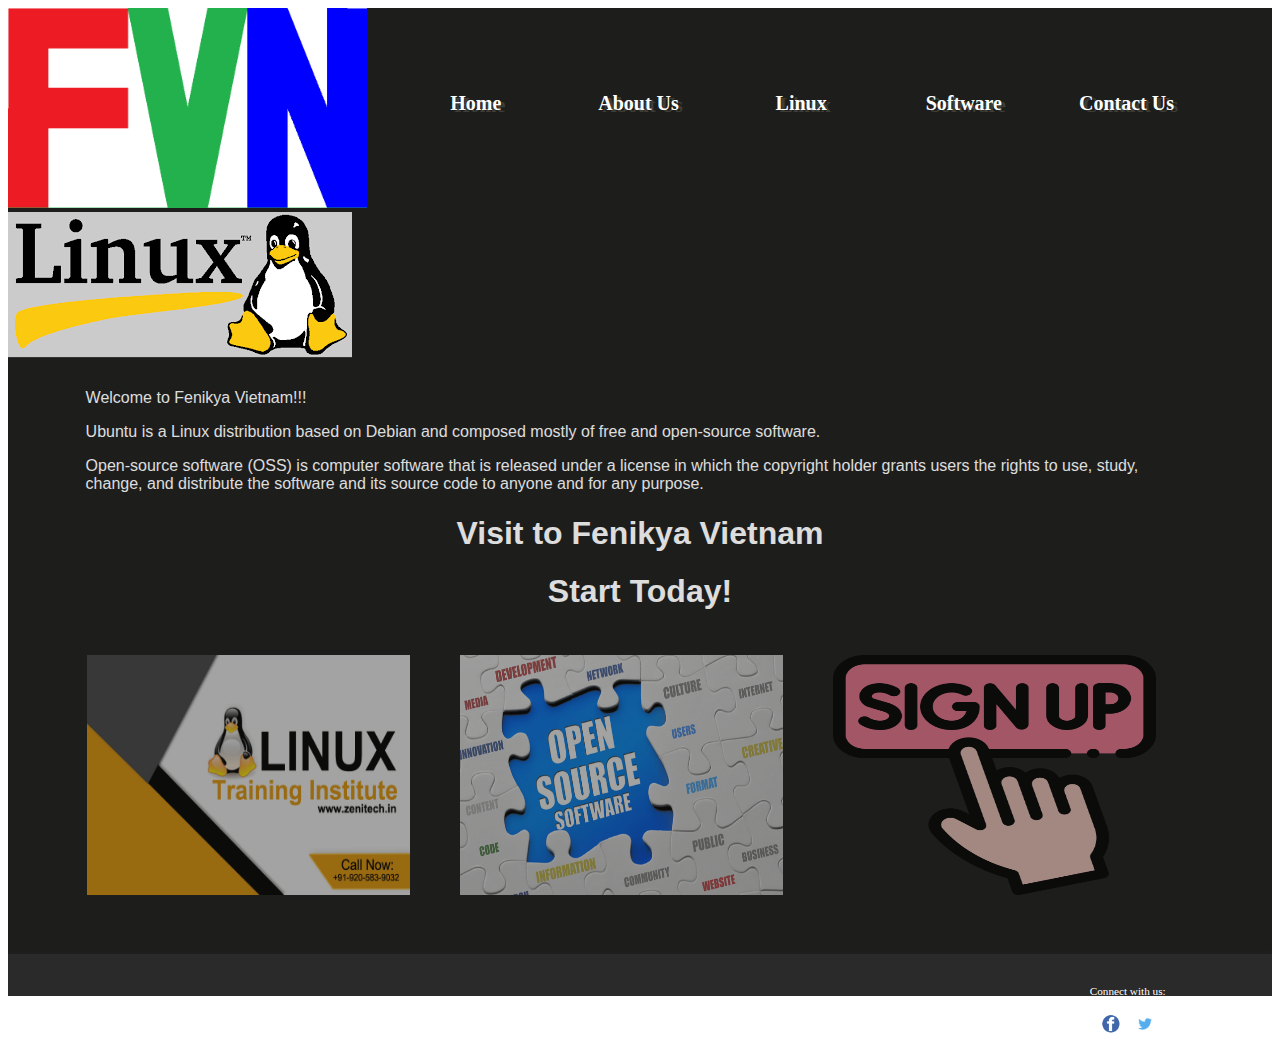
<file: index.html>
<!DOCTYPE html>
<!-- This website template was created by: Hoang Thach -->
<html lang="en">
    <head>
        <link rel="stylesheet" href="css/styles.css">
        <title>Fenikya 74</title>
        <meta charset="utf-8">
        <meta name="viewport" content="width=device-width, initial-scale=1">
        <meta name="description" content="FVN is an elite fitness center dedicated to helping our clients achieve their ABC. We provide state-of-the-art ABC.">

    </head>
    <body>

        <div id="container">

            <!-- Use the header area for the website name or logo -->
            <header>
                <img src="images/fenikya_logo.png" alt="Fenikya Vietnam" height="200">
            </header>

            <!-- Use the nav area to add hyperlinks to other pages within the website -->
            <nav>
                <ul>
                    <li><a href="index.html">Home</a></li>
                    <li><a href="template/about.html">About Us</a></li>
                    <li><a href="template/linux.html">Linux</a></li>
                    <li><a href="template/software.html">Software</a></li>
                    <li><a href="template/contact.html">Contact Us</a></li>
                </ul>
            </nav>

            <!-- Home Page Banner -->
            <div id="banner" class="desktop">
                <img src="images/homeBanner.png" alt="fvn banner image">
            </div>

            <!-- Use the main area to add the main content of the webpage -->
            <main>

                <p>Welcome to Fenikya Vietnam!!!</p>

                <div class="mobile">

                    <h3>Download now!!!</h3>
                    <p>Linux and open source software all in one</p>

                    <h4>When will the update be available:</h4>
                    <p>Linux is updated monthly and yearly<br>
                        Linux LTS is updated periodically by the publisher<br>
                        Linux LTS is updated periodically by the publisher<br>
                        Update source code if available</p>

                </div>

                <div class="desktop">

                    <p>Ubuntu is a Linux distribution based on Debian and composed mostly of free and open-source software.</p>

                    <p>Open-source software (OSS) is computer software that is released under a license in which the copyright holder grants users the rights to use, study, change, and distribute the software and its source code to anyone and for any purpose.</p>

                    <h1>Visit to Fenikya Vietnam</h1>

                    <h1>Start Today!</h1>

                    <figure>
                        <a href="template/linux.html"><img src="images/linux.jpg" alt="linux"></a>
                        <a href="template/software.html"><img src="images/oss.jpg" alt="oss"></a>
                        <a href="template/contact.html"><img src="images/signup.png" alt="singup icon"></a>
                    </figure>

                </div>

            </main>

            <!-- Use the footer area to add webpage footer content -->
            <footer>

                <div id="copyright">
                    <p>&copy; Copyright 2022. All Rights Reserved.<br>
                    <a href="mailto:thachhoang397@gmail.com">thachhoang397@gmail.com</a> &nbsp; &nbsp;</p>
                </div>

                <div id="social">
                    <p>Connect with us:</p>
                    <p><a href="https://www.facebook.com"><img src="images/fblogo.png" alt="Facebook logo" height="20"></a>
                    <a href="https://twitter.com"><img src="images/twitterlogo.png" alt="Twitter logo" height="20"></a></p>
                </div>

            </footer>
        </div>
    </body>
</html>
</file>
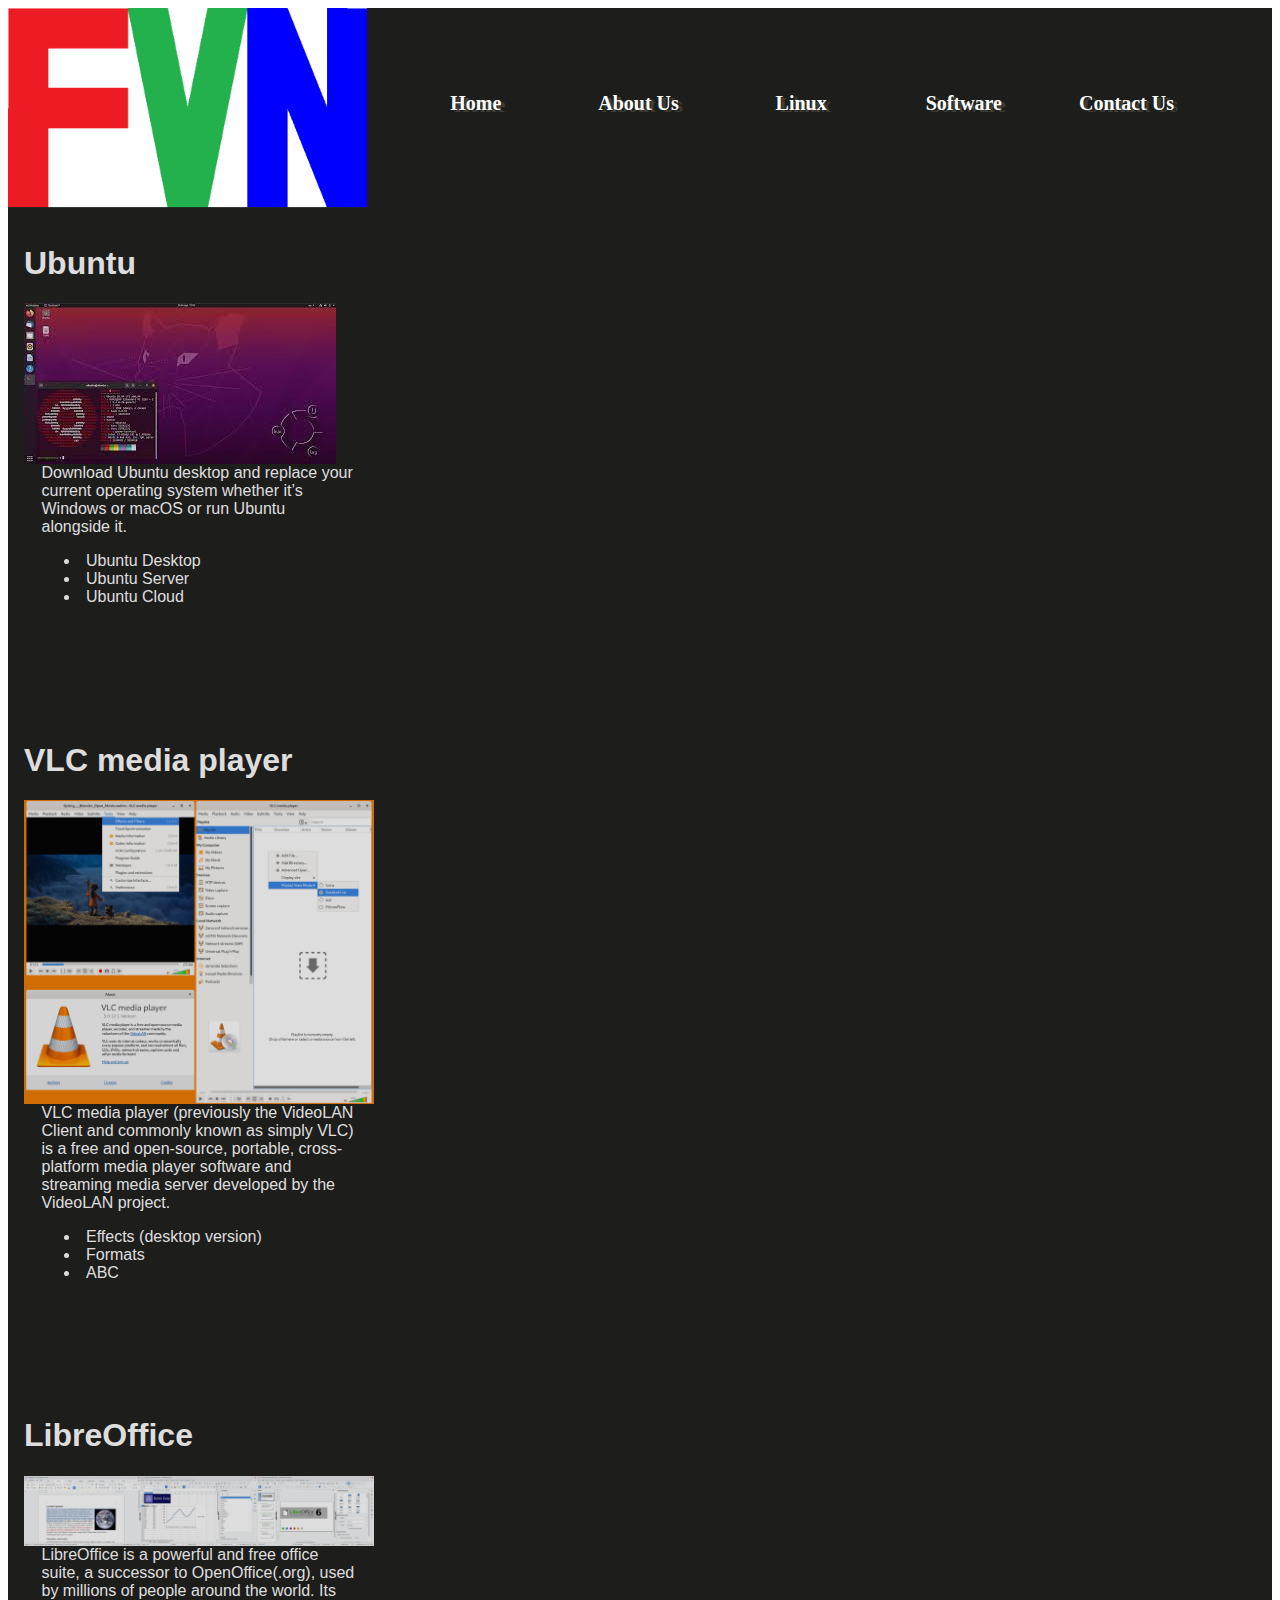
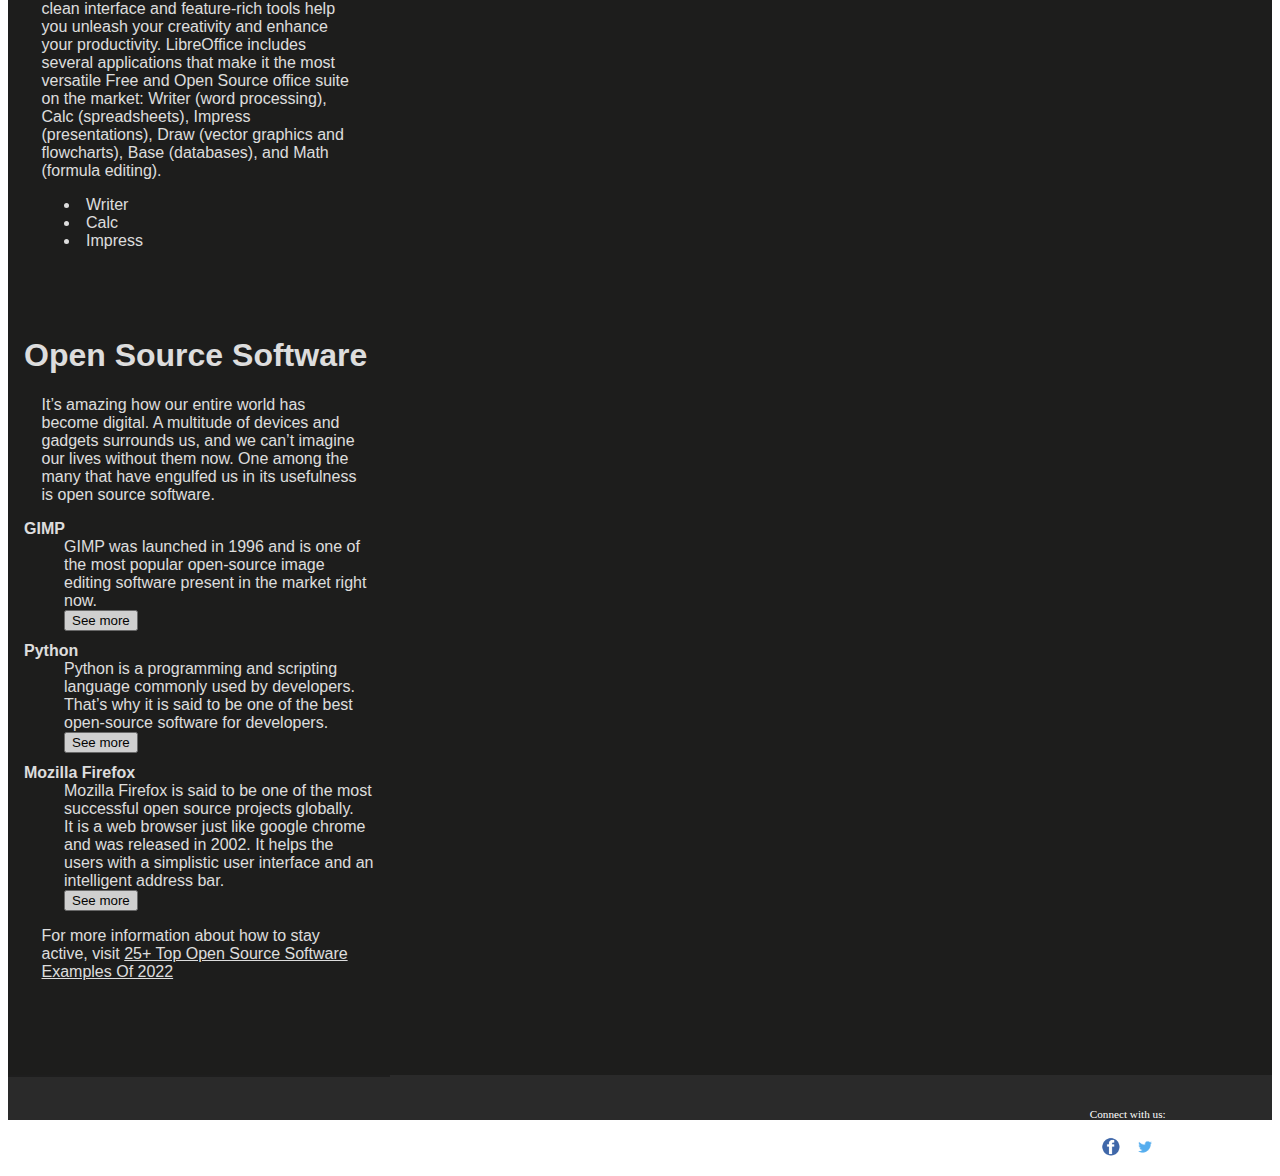
<file: template/about.html>
<!DOCTYPE html>
<!-- This website template was created by: Hoang Thach -->
<html lang="en">
    <head>
        <link rel="stylesheet" href="../css/styles.css">
        <title>Fenikya 74</title>
        <meta charset="utf-8">
        <meta name="viewport" content="width=device-width, initial-scale=1">
        <meta name="description" content="FVN has state-ofthe-art ABC."> 
        <script src="../scripts/myFunctions.js"  type="text/javascript"></script>
    </head>
    <body>

        <div id="container">

            <!-- Use the header area for the website name or logo -->
            <header>
                <img src="../images/fenikya_logo.png" alt="Fenikya Vietnam" height="200">
            </header>

            <!-- Use the nav area to add hyperlinks to other pages within the website -->
            <nav>
                <ul>
                    <li><a href="../index.html">Home</a></li>
                    <li><a href="about.html">About Us</a></li>
                    <li><a href="linux.html">Linux</a></li>
                    <li><a href="software.html">Software</a></li>
                    <li><a href="contact.html">Contact Us</a></li>
                </ul>
            </nav>

            <!-- Use the main area to add the main content of the webpage -->
            <main>

                <section>
                    <h1>Ubuntu</h1>
                    <img class="equip" src="../images/equipment1.jpg" alt="Ubuntu Equipment">
                    <p>Download Ubuntu desktop and replace your current operating system whether it’s Windows or macOS or run Ubuntu alongside it.</p>
                    <ul class="items">
                        <li>Ubuntu Desktop</li>
                        <li>Ubuntu Server</li>
                        <li>Ubuntu Cloud</li>
                    </ul><br>
                </section>

                <section>
                    <h1>VLC media player</h1>
                    <img class="equip" src="../images/equipment2.png" alt="VLC Equipment">
                    <p>VLC media player (previously the VideoLAN Client and commonly known as simply VLC) is a free and open-source, portable, cross-platform media player software and streaming media server developed by the VideoLAN project.</p>
                    <ul class="items">
                        <li>Effects (desktop version)</li>
                        <li>Formats</li>
                        <li>ABC</li>
                    </ul><br>
                </section>

                <section>
                    <h1>LibreOffice</h1>
                    <img class="equip" src="../images/equipment3.png" alt="LibreOffice Equipment">
                    <p>LibreOffice is a powerful and free office suite, a successor to OpenOffice(.org), used by millions of people around the world. Its clean interface and feature-rich tools help you unleash your creativity and enhance your productivity. LibreOffice includes several applications that make it the most versatile Free and Open Source office suite on the market: Writer (word processing), Calc (spreadsheets), Impress (presentations), Draw (vector graphics and flowcharts), Base (databases), and Math (formula editing).</p>
                    <ul class="items">
                        <li>Writer</li>
                        <li>Calc</li>
                        <li>Impress</li>
                    </ul><br>
                </section>
                
                <section class="tablet">
                    <h1>Open Source Software</h1>
                    <p>It’s amazing how our entire world has become digital. A multitude of devices and gadgets surrounds us, and we can’t imagine our lives without them now. One among the many that have engulfed us in its usefulness is open source software.</p>
                    <dl>
                        <dt>GIMP</dt>
                        <dd>GIMP was launched in 1996 and is one of the most popular open-source image editing software present in the market right now.<br>
                        <button onclick="video1()">See more</button>
                        </dd>

                        <dt>Python</dt>
                        <dd>Python is a programming and scripting language commonly used by developers. That’s why it is said to be one of the best open-source software for developers.<br>
                        <button onclick="video2()">See more</button>
                        </dd>

                        <dt>Mozilla Firefox</dt>
                        <dd>Mozilla Firefox is said to be one of the most successful open source projects globally.<br>It is a web browser just like google chrome and was released in 2002. It helps the users with a simplistic user interface and an intelligent address bar.<br>
                        <button onclick="video3()">See more</button>
                        </dd>
                    </dl>

                    <p>For more information about how to stay active, visit <a href="https://blog.digitalogy.co/top-open-source-software-examples/">25+ Top Open Source Software Examples Of 2022</a></p>
                </section>

            </main>

            <!-- Use the footer area to add webpage footer content -->
            <footer>

                <div id="copyright">
                    <p>&copy; Copyright 2022. All Rights Reserved.<br>
                    <a href="mailto:thachhoang397@gmail.com">thachhoang397@gmail.com</a> &nbsp; &nbsp;</p>
                </div>

                <div id="social">
                    <p>Connect with us:</p>
                    <p><a href="https://www.facebook.com"><img src="../images/fblogo.png" alt="Facebook logo" height="20"></a>
                    <a href="https://twitter.com"><img src="../images/twitterlogo.png" alt="Twitter logo" height="20"></a></p>
                </div>
                
            </footer>
        </div>
    </body>
</html>
</file>
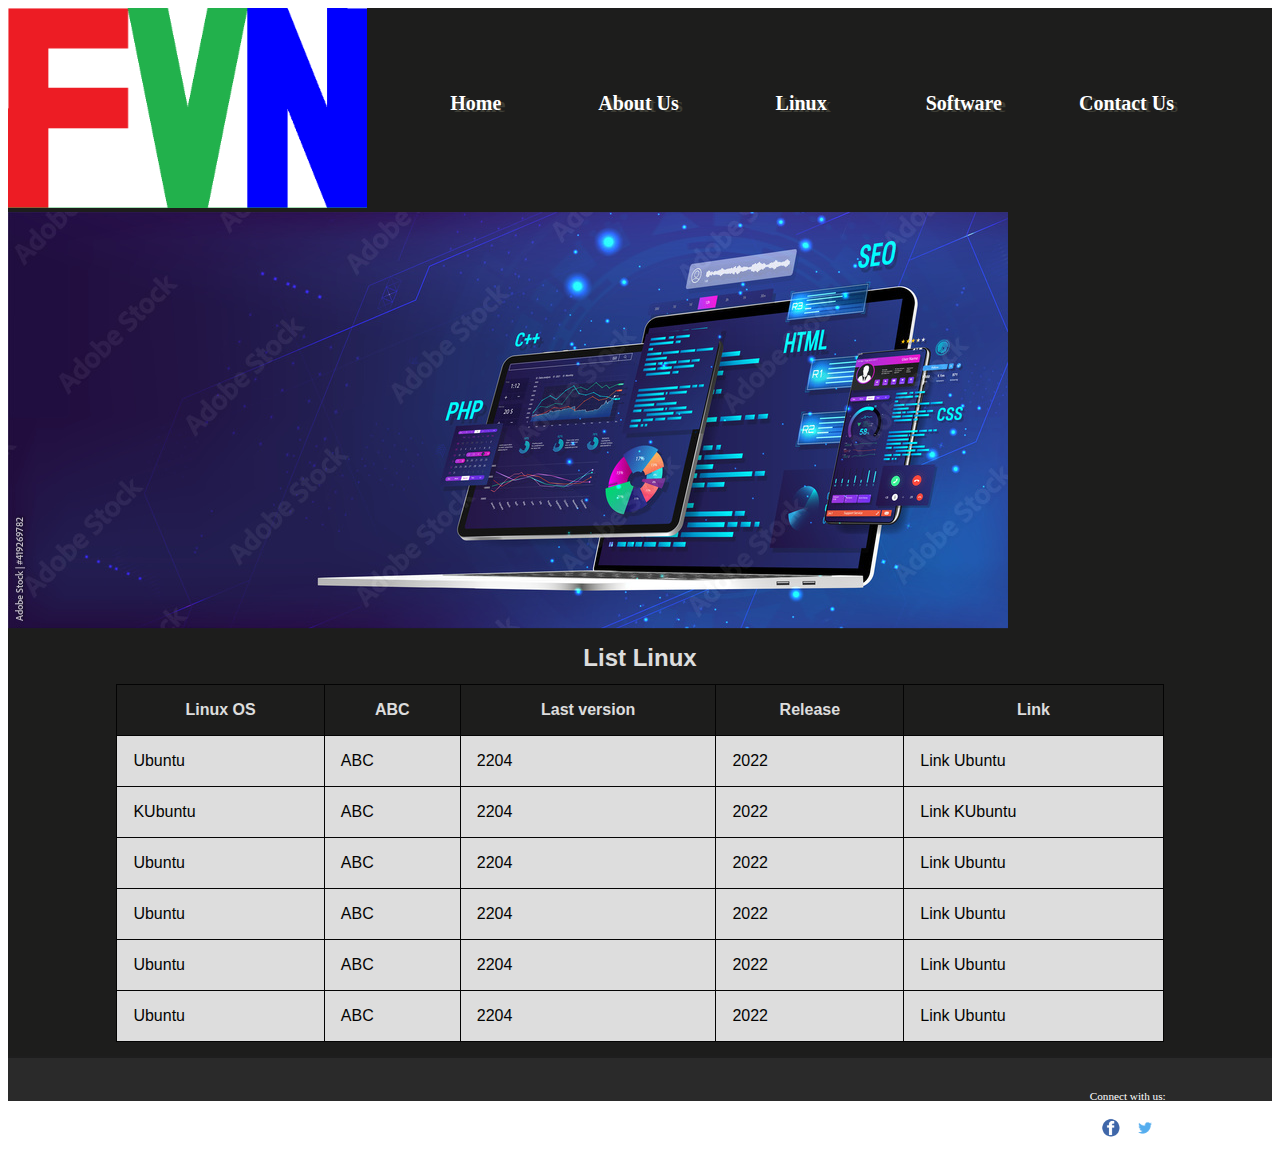
<file: template/linux.html>
<!DOCTYPE html>
<!-- This website template was created by: Hoang Thach -->
<html lang="en">
    <head>
        <link rel="stylesheet" href="../css/styles.css">
        <title>Fenikya 74</title>
        <meta charset="utf-8">
        <meta name="viewport" content="width=device-width, initial-scale=1">
        <meta name="description" content="FVN has many computer to meet your needs, including..."> 
    </head>
    <body>

        <div id="container">

            <!-- Use the header area for the website name or logo -->
            <header>
                <img src="../images/fenikya_logo.png" alt="Fenikya Vietnam" height="200">
            </header>

            <!-- Use the nav area to add hyperlinks to other pages within the website -->
            <nav>
                <ul>
                    <li><a href="../index.html">Home</a></li>
                    <li><a href="about.html">About Us</a></li>
                    <li><a href="linux.html">Linux</a></li>
                    <li><a href="software.html">Software</a></li>
                    <li><a href="contact.html">Contact Us</a></li>
                </ul>
            </nav>

            <!-- Software Page Banner -->
            <div id="banner" class="desktop">
                <img src="../images/softwarebanner.jpg" alt="linux banner image">
            </div>

            <!-- Use the main area to add the main content of the webpage -->
            <main>

                <div class="mobile">

                    <h3>List Linux</h3>
                    <p>Boot Camp: TR 5am &amp; 5pm</p>
                    <p>Cardio: MWF 6am &amp; 6pm</p> 
                    <p>Kickboxing: MWF 8am &amp; 7:15pm</p>
                    <p>Spinning: TR 6am &amp; 6pm</p>
                    <p>Yoga: TR 6am &amp; 6pm</p>
                    <p>Zumba: MWF 7am &amp; 6pm</p>

                </div>

                <div class="desktop">

                    <table><!-- Start Table -->
                        <caption>List Linux</caption>
                        <tr><!-- Row 1 -->
                            <th>Linux OS</th>
                            <th>ABC</th>
                            <th>Last version</th>
                            <th>Release</th>
                            <th>Link</th>
                        </tr>
                        <tr><!-- Row 2 -->
                            <td>Ubuntu</td>
                            <td>ABC</td>
                            <td>2204</td>
                            <td>2022</td>
                            <td>Link Ubuntu</td>
                        </tr>
                        <tr><!-- Row 3 -->
                            <td>KUbuntu</td>
                            <td>ABC</td>
                            <td>2204</td>
                            <td>2022</td>
                            <td>Link KUbuntu</td>
                        </tr>
                        <tr><!-- Row 4 -->
                            <td>Ubuntu</td>
                            <td>ABC</td>
                            <td>2204</td>
                            <td>2022</td>
                            <td>Link Ubuntu</td>
                        </tr>
                        <tr><!-- Row 5 -->
                            <td>Ubuntu</td>
                            <td>ABC</td>
                            <td>2204</td>
                            <td>2022</td>
                            <td>Link Ubuntu</td>
                        </tr>
                        <tr><!-- Row 6 -->
                            <td>Ubuntu</td>
                            <td>ABC</td>
                            <td>2204</td>
                            <td>2022</td>
                            <td>Link Ubuntu</td>
                        </tr>
                        <tr><!-- Row 7 -->
                            <td>Ubuntu</td>
                            <td>ABC</td>
                            <td>2204</td>
                            <td>2022</td>
                            <td>Link Ubuntu</td>
                        </tr>

                    </table><!-- End Table-->
                </div>
            </main>

            <!-- Use the footer area to add webpage footer content -->
            <footer>

                <div id="copyright">
                    <p>&copy; Copyright 2022. All Rights Reserved.<br>
                    <a href="mailto:thachhoang397@gmail.com">thachhoang397@gmail.com</a> &nbsp; &nbsp;</p>
                </div>

                <div id="social">
                    <p>Connect with us:</p>
                    <p><a href="https://www.facebook.com"><img src="../images/fblogo.png" alt="Facebook logo" height="20"></a>
                    <a href="https://twitter.com"><img src="../images/twitterlogo.png" alt="Twitter logo" height="20"></a></p>
                </div>
                
            </footer>
        </div>
    </body>
</html>
</file>
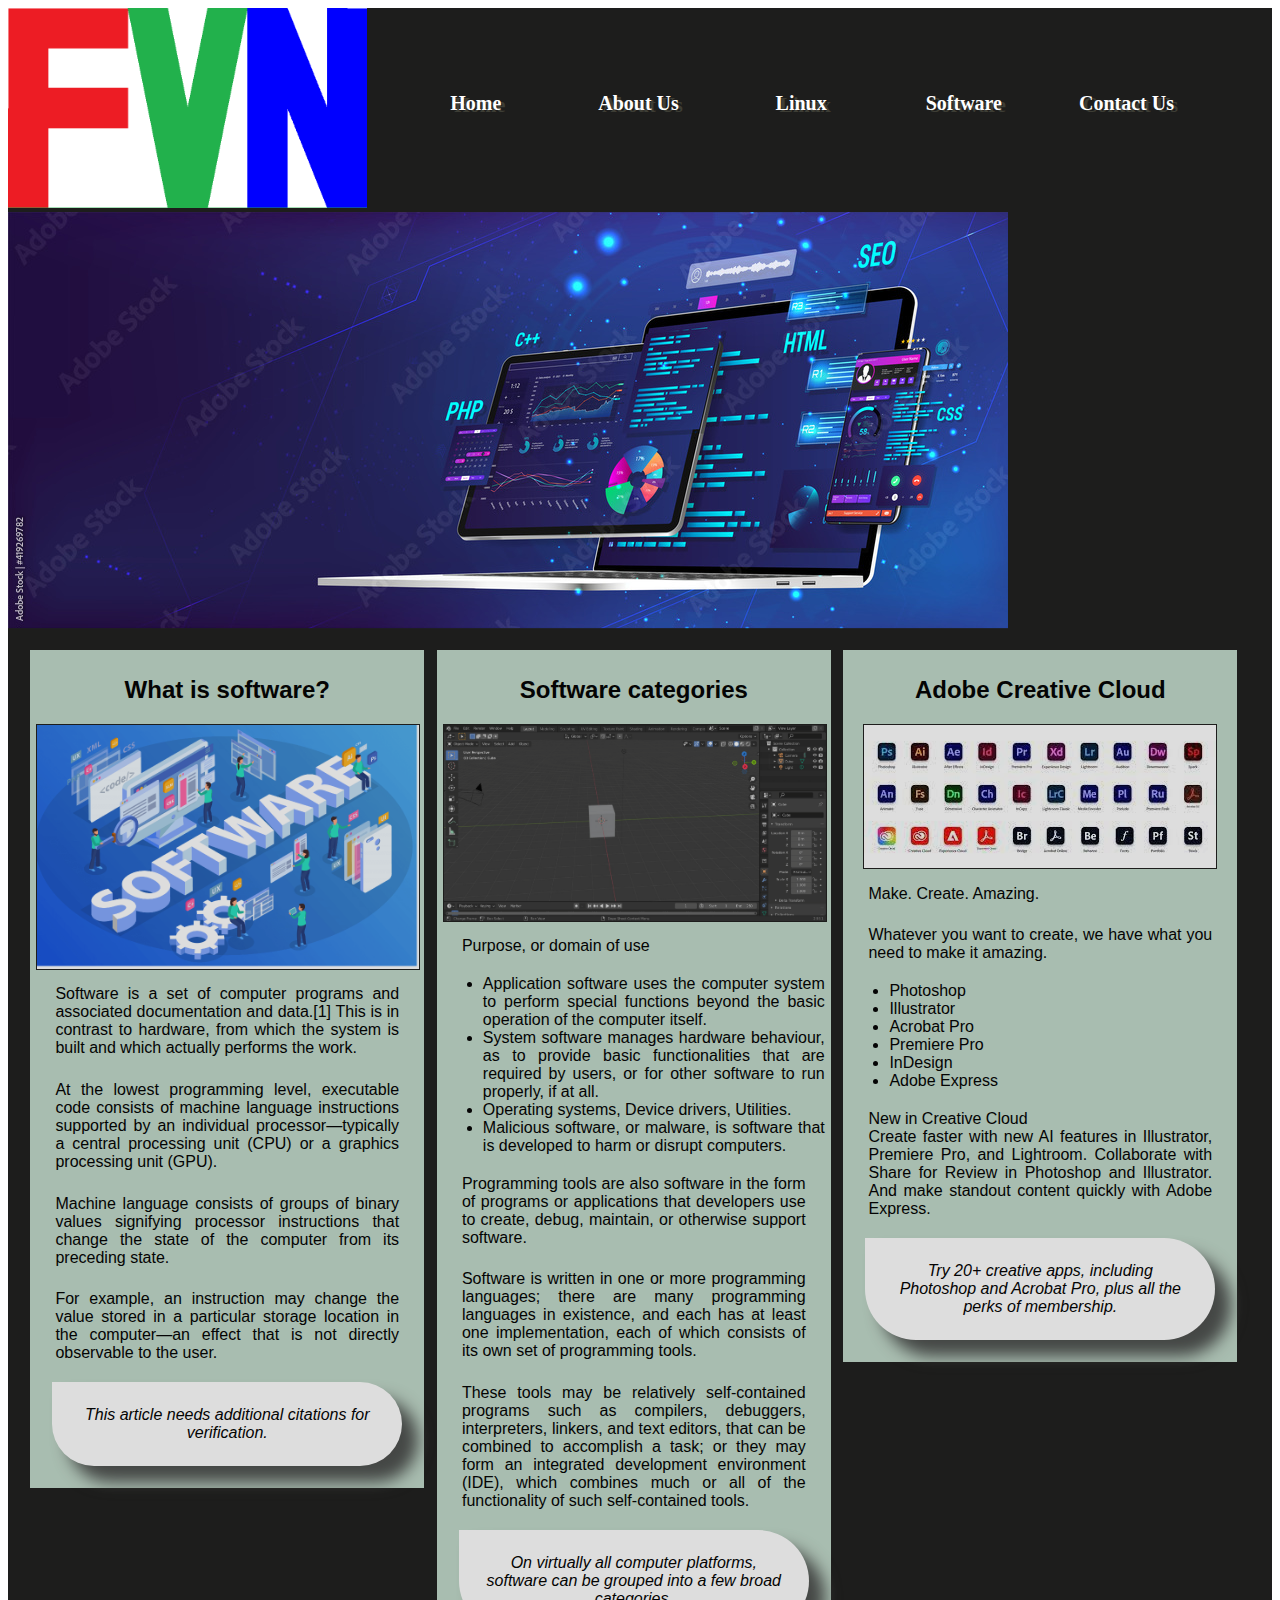
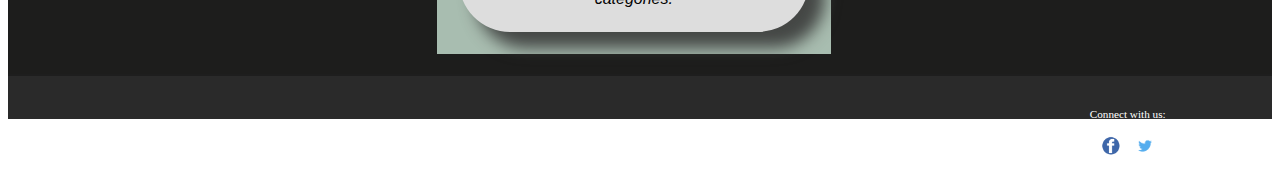
<file: template/software.html>
<!DOCTYPE html>
<!-- This website template was created by: Hoang Thach -->
<html lang="en">
    <head>
        <link rel="stylesheet" href="../css/styles.css">
        <title>Fenikya 74</title>
        <meta charset="utf-8">
        <meta name="viewport" content="width=device-width, initial-scale=1">
        <meta name="description" content="FVN provides ABC planning to help you meet your software.">
    </head>
    <body>

        <div id="container">

            <!-- Use the header area for the website name or logo -->
            <header>
                <img src="../images/fenikya_logo.png" alt="Fenikya Vietnam" height="200">
            </header>

            <!-- Use the nav area to add hyperlinks to other pages within the website -->
            <nav>
                <ul>
                    <li><a href="../index.html">Home</a></li>
                    <li><a href="about.html">About Us</a></li>
                    <li><a href="linux.html">Linux</a></li>
                    <li><a href="software.html">Software</a></li>
                    <li><a href="contact.html">Contact Us</a></li>
                </ul>
            </nav>

            <!-- Software Page Banner -->
            <div id="banner" class="desktop">
                <img src="../images/softwarebanner.jpg" alt="software banner image">
            </div>

            <!-- Use the main area to add the main content of the webpage -->
            <main>

                <article>
                    <h2>What is software?</h2>
                    <img src = "../images/software1.png" alt = "what is software" class="What is software?">
                    <p>Software is a set of computer programs and associated documentation and data.[1] This is in contrast to hardware, from which the system is built and which actually performs the work.</p>
                    <p>At the lowest programming level, executable code consists of machine language instructions supported by an individual processor—typically a central processing unit (CPU) or a graphics processing unit (GPU).</p>
                    <p>Machine language consists of groups of binary values signifying processor instructions that change the state of the computer from its preceding state.</p>
                    <p>For example, an instruction may change the value stored in a particular storage location in the computer—an effect that is not directly observable to the user.</p>
                    <aside>This article needs additional citations for verification.</aside>
                </article>

                <article>
                    <h2>Software categories</h2>
                    <img src="../images/software2.jpg" alt="software categories" class="Software categories">
                    <p>Purpose, or domain of use</p>
                    <ul>
                        <li>Application software uses the computer system to perform special functions beyond the basic operation of the computer itself.</li>
                        <li>System software manages hardware behaviour, as to provide basic functionalities that are required by users, or for other software to run properly, if at all.</li>
                        <li>Operating systems, Device drivers, Utilities.</li>
                        <li>Malicious software, or malware, is software that is developed to harm or disrupt computers.</li>
                    </ul>
                    <p>Programming tools are also software in the form of programs or applications that developers use to create, debug, maintain, or otherwise support software.</p>
                    <p>Software is written in one or more programming languages; there are many programming languages in existence, and each has at least one implementation, each of which consists of its own set of programming tools.</p>
                    <p>These tools may be relatively self-contained programs such as compilers, debuggers, interpreters, linkers, and text editors, that can be combined to accomplish a task; or they may form an integrated development environment (IDE), which combines much or all of the functionality of such self-contained tools.</p>
                    <aside>On virtually all computer platforms, software can be grouped into a few broad categories.</aside>
                </article>

                <article>
                    <h2>Adobe Creative Cloud</h2>
                    <img src="../images/software3.jfif" alt="adobe creative cloud" class="Adobe Creative Cloud">
                    <p>Make. Create. Amazing.</p>
                    <p>Whatever you want to create, we have what you need to make it amazing.</p>
                    <ul>
                        <li>Photoshop</li>
                        <li>Illustrator</li>
                        <li>Acrobat Pro</li>
                        <li>Premiere Pro</li>
                        <li>InDesign</li>
                        <li>Adobe Express</li>
                    </ul>
                    <p>New in Creative Cloud<br>
                        Create faster with new AI features in Illustrator, Premiere Pro, and Lightroom. Collaborate with Share for Review in Photoshop and Illustrator. And make standout content quickly with Adobe Express.</p>
                    <aside>Try 20+ creative apps, including Photoshop and Acrobat Pro, plus all the perks of membership.</aside>

                </article>
            </main>

            <!-- Use the footer area to add webpage footer content -->
            <footer>

                <div id="copyright">
                    <p>&copy; Copyright 2022. All Rights Reserved.<br>
                    <a href="mailto:thachhoang397@gmail.com">thachhoang397@gmail.com</a> &nbsp; &nbsp;</p>
                </div>

                <div id="social">
                    <p>Connect with us:</p>
                    <p><a href="https://www.facebook.com"><img src="../images/fblogo.png" alt="Facebook logo" height="20"></a>
                    <a href="https://twitter.com"><img src="../images/twitterlogo.png" alt="Twitter logo" height="20"></a></p>
                </div>
                
            </footer>
        </div>
    </body>
</html>
</file>
<file: css/styles.css>
/* Style sheet created by: Hoang Thach, 16/11/2022 */

/* Style for body specifies a background color */
body {
    background-color: #1D1D1C;
}

/* Style to create a fluid image */
img {
    max-width: 100%;
}

/* Styles for Mobile Layout */

/* Style for container centers the page and sets the element width */
#container {
    width: 100%;
    margin-left: auto;
    margin-right: auto;
}

/* Style for header specifies top and bottom margins, background color, rounded border, shadow, and alignment */
header {
    text-align: center;
}

/* Style for nav specifies text properties, padding, margins, and borders */
nav {
    font-family: Georgia, "Times New Roman", serif;
    font-size: 1.25em;
    font-weight: bold;
    text-align: center;
    margin-top: -1.5em;
}

/* Style specifies padding and margins for unordered list */
nav ul {
    padding: 0;
    margin-top: 0.5em;
    margin-bottom: 0.5em;
}

/* Style for nav li specifies the background color, rounded corners, removes bullet style, and applies margins and padding for list items within the navigation */
nav li {
    background-color: #9D9D93;
    border-radius: 2em;
    list-style-type: none;
    margin: 0.3em;
    padding: 0.4em;
}

/* Style changes navigation link text color to white and removes the underline */
nav li a {
    color: #FFFFFF;
    text-decoration: none;
}

/* Style displays the mobile class */
.mobile {
    display: inline;
}

/* Style hides the desktop class */
.desktop {
    display: none;
}

/* Style for the main element specifies a block display, text properties, margins, padding, rounded corners, and border properties */
main {
    display: block;
    font-family: Verdana, Arial, sans-serif;
    font-size: 1em;
    margin-top: 0.5em;
    padding: 1em;
    border-radius: 2em 0 2em 0;
    background-color: #FFFFFF;
    opacity: 0.85;
}

/* Style for anchor elements within the main element*/
main a {
    background-color: #9D9D93;
    border-radius: 1em;
    color: #FFFFFF;
    font-weight: bold;
    padding: 0.5em;
    text-decoration: none;
}

/* Style for footer specifies font size, text alignment, and top margin */
footer {
    font-size: .70em;
    text-align: center;
    margin-top: 2em;
    color: #FFFFFF;
}

/* Style for anchor elements within the footer element */
footer a {
    color: #FFFFFF;
    text-decoration: none;
}

/* Style hides the tablet class */
.tablet {
    display: none;
}

/* Style rule specifies to not display the equip class */
.equip {
    display: none;
}

/* Style for aside element */
aside {
    font-style: italic;
}

/* Style rule for input, select, and textarea form elements */
input, select, textarea {
    display: block;
    margin-bottom: 1em;
}

/* Style rule for label element */
label {
    display: block;
}

/* Style rule for unordered list within a form */
form ul {
    list-style-type: none;
}

/* Style rule for chkbx class */
.chkbx {
    display: inline-block;
}

/* Style rule for the video class */
.video {
    padding: 1em;
    text-align: center;
}

/* Style rule for video element */
video {
    border: 0.5em ridge #FFFFFF;
    height: auto;
    max-width: 100%;
}

/* Style rule for the copyright div */
#copyright {
    float: left;
    margin-top: 2em;
    width: 80%;
}
/* Style rule for social div */
#social {
    float: right;
    width: 20%;
}

/* Style rule for social media icons */
#social img {
    padding: 0.5em;
}

/* Media query for tablet viewport targets screen size with a minimum width of 660px. */

@media only screen and (min-width: 660px) {

    /* Style specifies a horizontal display for navigation links */
    nav li {
        display: inline;
        float: left;
        margin-left: 1%;
        margin-right: 1%;
        padding-left: 0;
        padding-right: 0;
        width: 18%;
        white-space: nowrap;
        border-radius: 0;
        background-color: transparent;
    }

    /* Style specifies clear and top margin properties for the main element */
    main {
        clear: left;
        margin-top: -0.3em;
        border-radius: 0;
        overflow: auto;
    }

    /* Style specifies to hide the mobile class */
    .mobile {
        display: none;
    }

    /* Style specifies to display the desktop class */ 
    .desktop {
        display: inline;
    }

    /* Style specifies a display, float, and padding for the equip class */
    .equip {
        display: inline;
        float: left;
        margin-right: 1.5em;
    }

    /* Style specifies a display, list-style-position, and bottom margin for the items class */
    .items {
        display: block;
        list-style-position: inside;
    }

    /* Style specifies to display the tablet class */
    .tablet {
        display: block;
        margin-top: -3em;
        margin-bottom: -1em;
    }

    /* Style specifies a font weight and top margin for description list terms */
    dt {
        font-weight: bold;
        margin-top: 0.7em;
    }

    /* Style for h1 element */
    h1 {
        text-align: center;
    }

    /* Style for images within the figure element */
    figure img {
        background-color: #1D1D1C;
        display: inline;
        height: 8em;
        width: 28%;
        margin: 1%;
        padding: 1%;
    }

    /* Style for anchor elements within the figure element */
    figure a {
        background-color: transparent; 
        padding: 0;
        text-decoration: none;
    }

    /* Style specifies bottom padding for the section element */
    section {
        padding-bottom: 3em;
    }

    /* Style for h1 element within the section element */
    section h1 {
        text-align: left;
    }

    /* Style for anchor element within the section element */
    section a {
        background-color: transparent;
        color: #1D1D1C;
        font-weight: normal;
        padding: 0;
        text-decoration: underline;
    }

    /* Style for contact class */
    .contact {
        background-color: transparent;
        color: #1D1D1C;
        padding: 0;
        text-decoration: underline;
    }

    /* Style for article element */
    article {
        background-color: #C1D9CA;
        float: left;
        margin: 0.5%;
        padding: 0.5%;
        text-align: center;
        width: 31%;
    }

    /* Style for image element contained within the main article element */
    main article img {
        border: solid 0.1em #1D1D1C;
        margin-left: auto;
        margin-right: auto;
    }

    /* Style for paragraph element contained within the main article element */
    main article p {
        color: #000000;
        margin-top: 2%;
        padding: 1%;
        text-align: justify;
    }

    /* Style for unordered list element contained within the main article element */
    main article ul {
        text-align: justify;
    }

    /* Style for aside element */
    aside {
        background-color: #FFFFFF;
        border-radius: 0 5em 5em 5em;
        box-shadow: 1em 1em 1em #4C4F4D;
        padding: 1.5em;
        margin: 1em;
    }

    /* Style for table element */
    table {
        border: 0.1em solid #000000;
        border-collapse: collapse;
        margin-left: auto;
        margin-right: auto;
        width: 100%;
    }

    /* Style specifies border and padding for th and td elements */
    th, td {
        border: 0.1em solid #000000;
        padding: 1em;
    }

    /* Style for th element */
    th {
        background-color: #1D1D1C;
        color: #FFFFFF;
    }

    /* Style for caption element */
    caption {
        font-size: 1.5em;
        font-weight: bold;
        padding-bottom: 0.5em;
    }

    /* Style rule label element */
    label {
        float: left;
        padding-right: 0.5em;
        text-align: right;
        width: 10em;
    }

    /* Style rule for btn class */
    .btn {
        margin-left: 12em;
    }

    /* Style rule for form unordered list element */
    form ul {
        margin-left: 2em;
    }
    
}

/* Media query for desktop viewport targets screens with a minimum width of 830px. */

@media only screen and (min-width: 830px) {

    /* Style specifies a width for container */
    #container {
        background-color: #1D1D1C;
    }

    /* Style to left align header */
    header {
        text-align: left;
    }

    /* Style for nav specifies a float, margin, and width */
    nav {
        float: right;
        margin-top: -7em;
        margin-right: 3em;
        margin-bottom: 0;
        width: 65%;
    }

    /* Style specifies margin and padding for the unordered list within the nav */
    nav ul {
        margin: 0;
        padding-left: 0.50%;
        padding-right: 0.50%;
    }

    /* Style for navigation list items specifies a border radius, border, margin, width, and padding */
    nav li {
        margin-left: 0;
        margin-right: 0;
        padding: 0;
        width: 20%;
    }

    /* Style for navigation links specifies display and padding */
    nav li a {
        display: inline-block;
        padding: 0.7em;
        text-shadow: 0.2em 0.1em #3D3D35;
    }

    /* Style rules for pseudo-classes */
    nav li a:link {
        color: #FFFFFF;
    }

    nav li a:visited {
        color: #CCCCFF;
    }

    nav li a:hover {
        color: #9D9D93;
        font-style: italic;
    }

    /* Style specifies border, shadow, margin, and padding for main element */
    main {
        background-color: #1D1D1C;
    }

    /* Style specifies left and right padding for paragraph elements within the main element */
    main p {
        color: #FFFFFF;
        margin-left: auto;
        margin-right: auto;
        width: 90%;
    }

    /* Style applies color to h1 element */
    h1 {
        color: #FFFFFF;
    }

    /* Style applies height and opacity to images within figure element */
    figure img {
        height: 15em;
        opacity: 0.7;
    }

    /* Style removes transparency on hover */
    figure img:hover {
        opacity: 1;
    }

    /* Style specifies a gradient for the body element */
    body {
        background-color: #FFFFFF;
    }

    /* Style specifies a background color, margin, and padding for footer element */
    footer {
        background-color: #2A2A2A;
        margin-top: -0.2em;
        padding: 2em;
    }

    /* Style specifies color and left margin for the section element */
    section {
        color: #FFFFFF;
        margin-left: 1em;
        padding-bottom: 5em;
    }

    /* Style for anchor element within the section element */
    section a {
        color: #FFFFFF;
    }

    /* Style for paragraph element within the section element */
    section {
        margin-left: 0;
    }

    /* Style for main h2 element */
    main h2 {
        color: #FFFFFF;
    }

    /* Style for contact class */
    .contact {
        color: #FFFFFF;
    }

    /* Style for main article h2 element */
    main article h2 {
        color: #000000;
    }

    /* Style for table element */
    table {
        background-color: #FFFFFF;
        width: 85%;
    }

    /* Style for caption element */
    caption {
        color: #FFFFFF;
    }

    /* Style rule for form element */
    form {
        background-color: #FFFFFF;
        padding: 1em;
    }

    /* Style rule for paragraph with form element */
    form p {
        color: #000000;
    }
    
}
</file>
